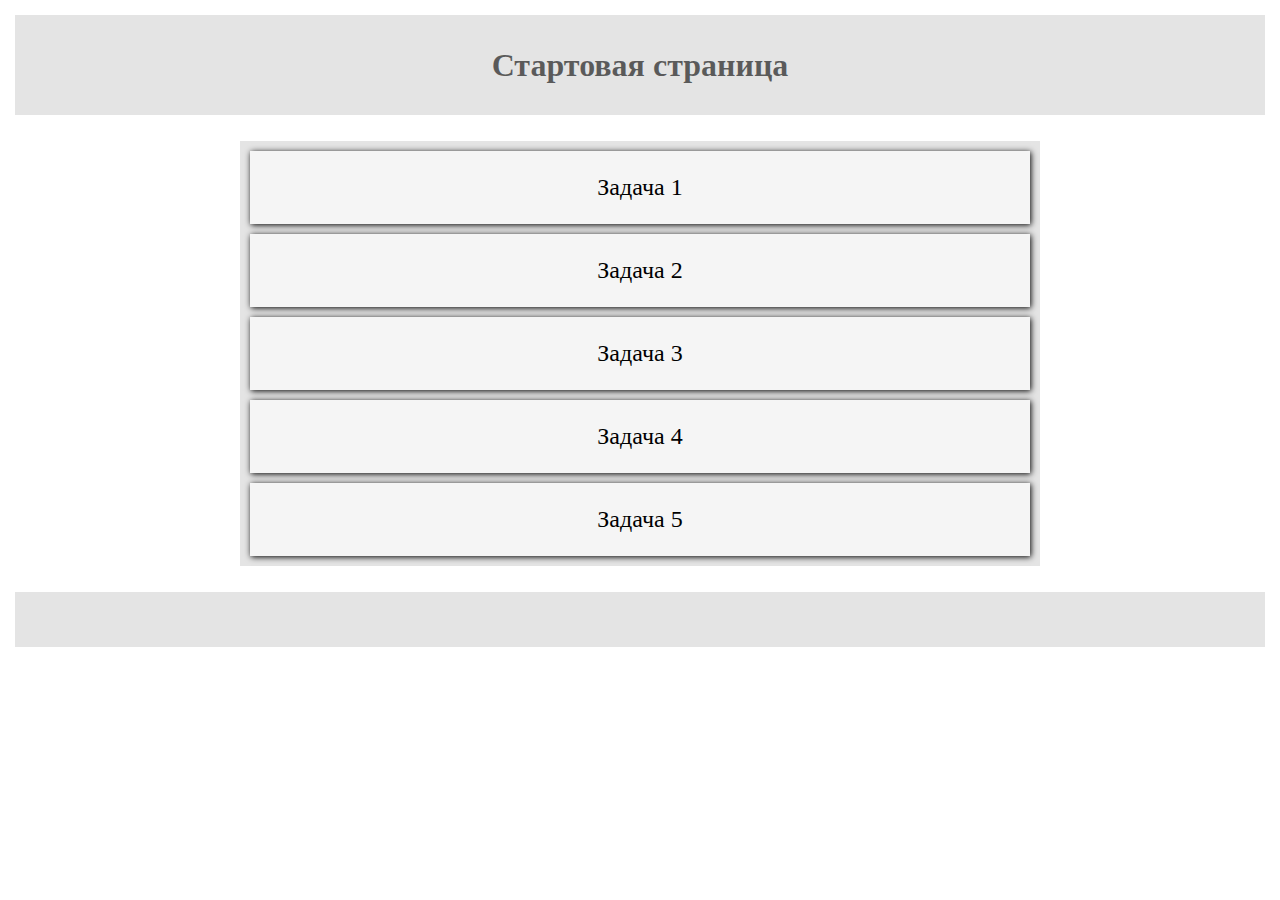
<file: index.html>
<!DOCTYPE html>
<html lang="en">
<head>
    <meta charset="UTF-8">
    <title>JS-Start. 1 задача</title>

    <link rel="stylesheet" href="style.css">
    <link rel="stylesheet" href="style_basis.css">

</head>
  <body>
    <header class="site_header">
        <h1 class="name_header">Стартовая страница</h1>
    </header>

    <main>
    <article>
        <section class="content">
            <ul>
                <li>
                    <a href="task1/index.html">Задача 1</a>
                </li>
                <li>
                    <a href="task2/index.html">Задача 2</a>
                </li>
                <li>
                    <a href="task3/index.html">Задача 3</a>
                </li>
                <li>
                    <a href="task4/index.html">Задача 4</a>
                </li>
                <li>
                    <a href="task5/index.html">Задача 5</a>
                </li>
            </ul>
        </section>
    </article>
    </main>

    <footer></footer>
  </body>
</html>
</file>
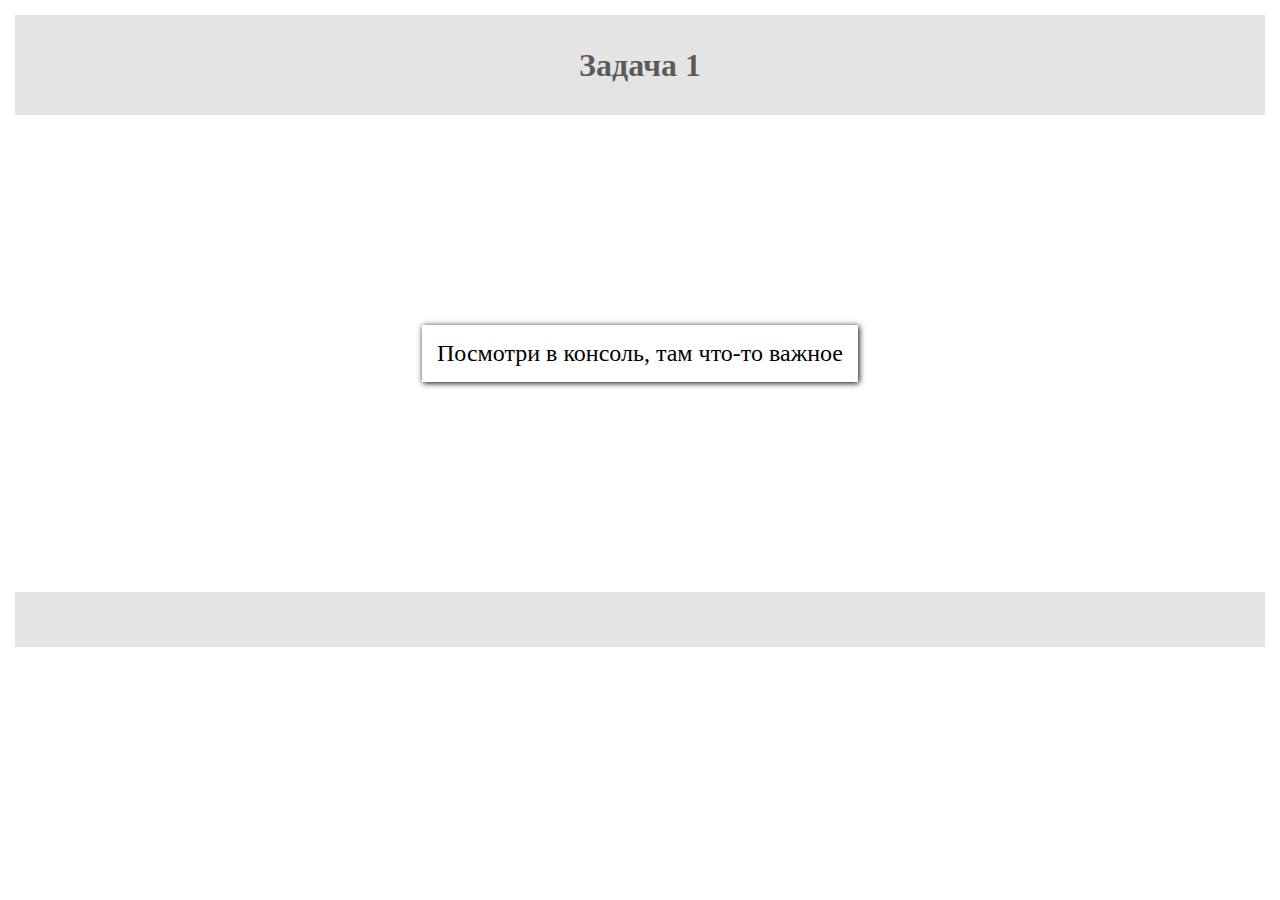
<file: task1/index.html>
<!DOCTYPE HTML>
<html lang="ru">
  <head>
    <meta charset="UTF-8">
    <title>JS-Start. 1 задача</title>
 
    <link rel="stylesheet" type="text/css" href="style.css" />
    <link rel="stylesheet" href="../style_basis.css">
    
  </head>
  <body>
    <header class="site_header">
        <h1 class="name_header">Задача 1</h1>
    </header>

    <main>
    <article>
        <section class="content">
            <p>Посмотри в консоль, там что-то важное</p>
        </section>
    </article>
    </main>

    <footer></footer>

  <script src="script.js"></script>
  </body>
</html>
</file>
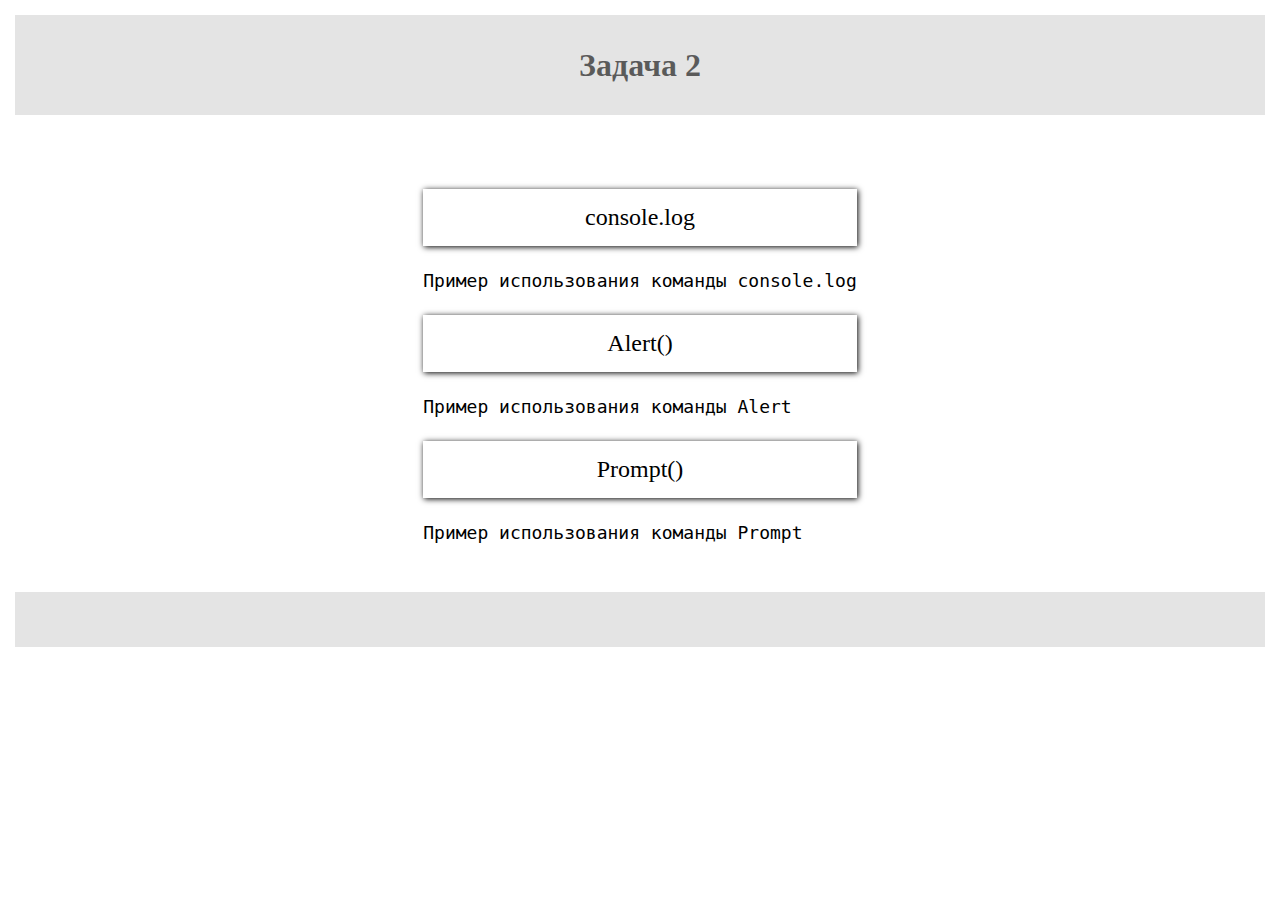
<file: task2/index.html>
<!DOCTYPE html>
<html lang="en">
<head>
    <meta charset="UTF-8">
    <title>JS-Start. 2 задача</title>

    <link rel="stylesheet" href="style.css">
    <link rel="stylesheet" href="../style_basis.css">

</head>
  <body>
    <header class="site_header">
        <h1 class="name_header">Задача 2</h1>
    </header>

    <main>
    <article>
        <section class="content">
            <div class="column">
                <p id="consoleLog">console.log</p>
                    <code id="textConsoleLog">
                        Пример console.log
                    </code>
                <p id="alertt">Alert()</p>
                    <code id="textAlert">
                        Пример alert
                    </code>
                <p id="promptt">Prompt()</p>
                    <code id="textPrompt">
                        Пример prompt
                    </code>
                </div>
                <script src="script.js"></script>
        </section>
    </article>
    </main>

    <footer></footer>
  </body>
</html>
</file>
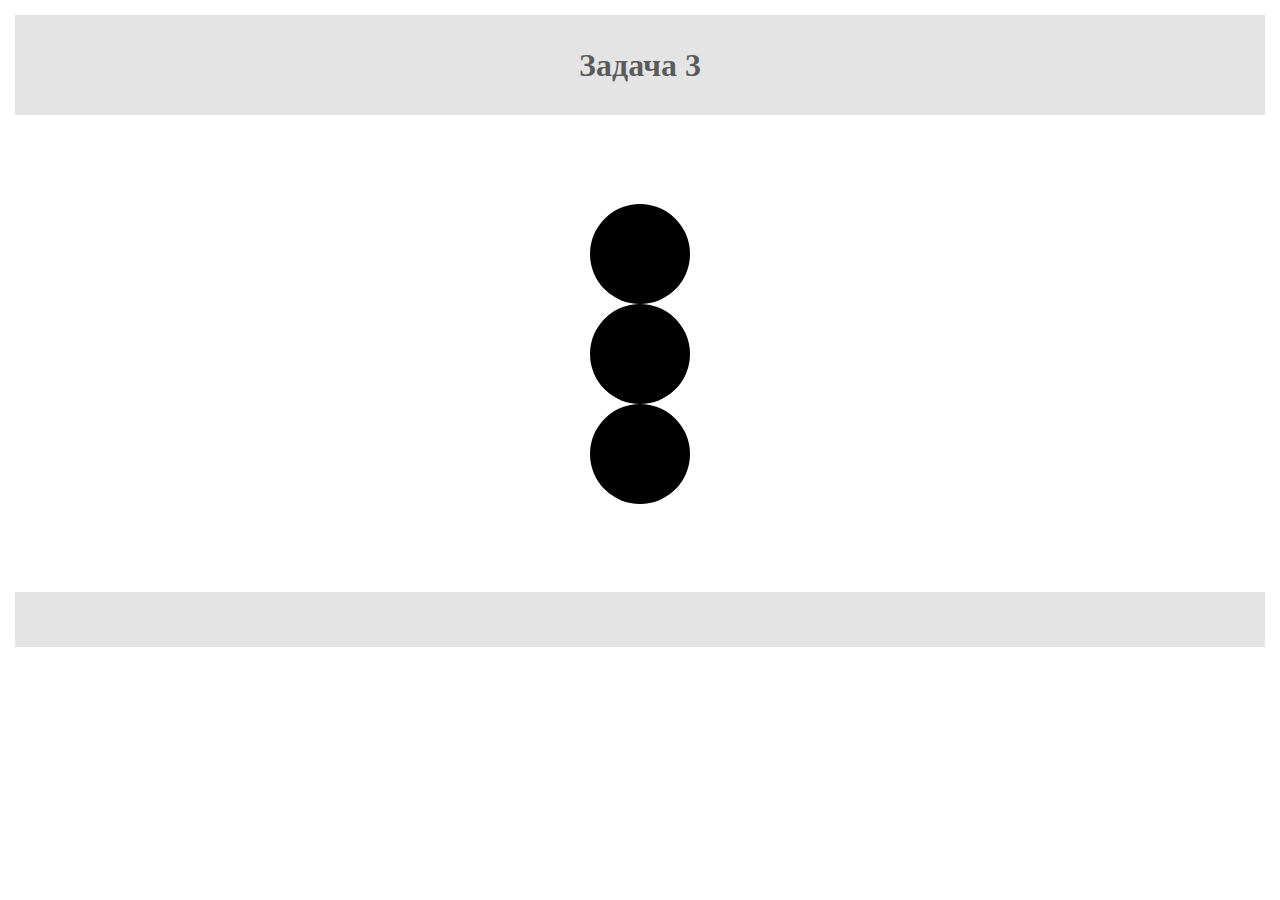
<file: task3/index.html>
<!DOCTYPE html>
<html lang="en">
<head>
    <meta charset="UTF-8">
    <title>JS-Start. 3 задача</title>

    <link rel="stylesheet" href="style.css">
    <link rel="stylesheet" href="../style_basis.css">

</head>
<body>
  <header class="site_header">
      <h1 class="name_header">Задача 3</h1>
  </header>

  <main>
  <article>
    <section class="content">
        <div class="round" id="trafficLightGreen"></div>
        <div class="round" id="trafficLightYellow"></div>
        <div class="round" id="trafficLightRed"></div>
    </section>
  </article>
  </main>

  <footer></footer>

  <script src="script.js"></script>
</body>
</html>
</file>
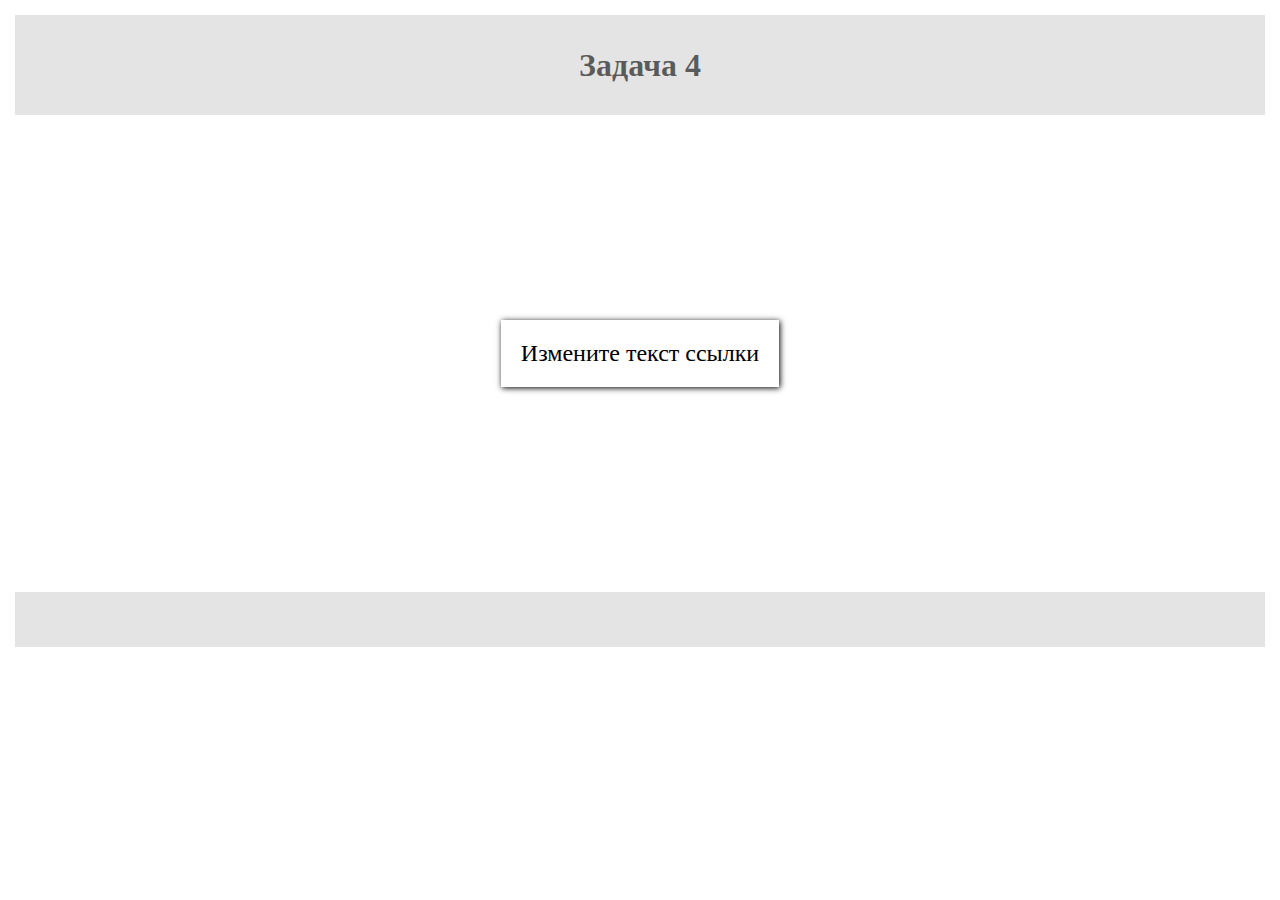
<file: task4/index.html>
<!DOCTYPE html>
<html lang="en">
<head>
    <meta charset="UTF-8">
    <title>JS-Start. 4 задача</title>

    <link rel="stylesheet" href="style.css">
    <link rel="stylesheet" href="../style_basis.css">

</head>
<body>
  <header class="site_header">
      <h1 class="name_header">Задача 4</h1>
  </header>

  <main>
  <article>
    <section class="content">
            <a href="#" id="text">Измените текст ссылки</a>
    </section>
  </article>
  </main>

  <footer></footer>

  <script src="script.js"></script>
</body>
</html>
</file>
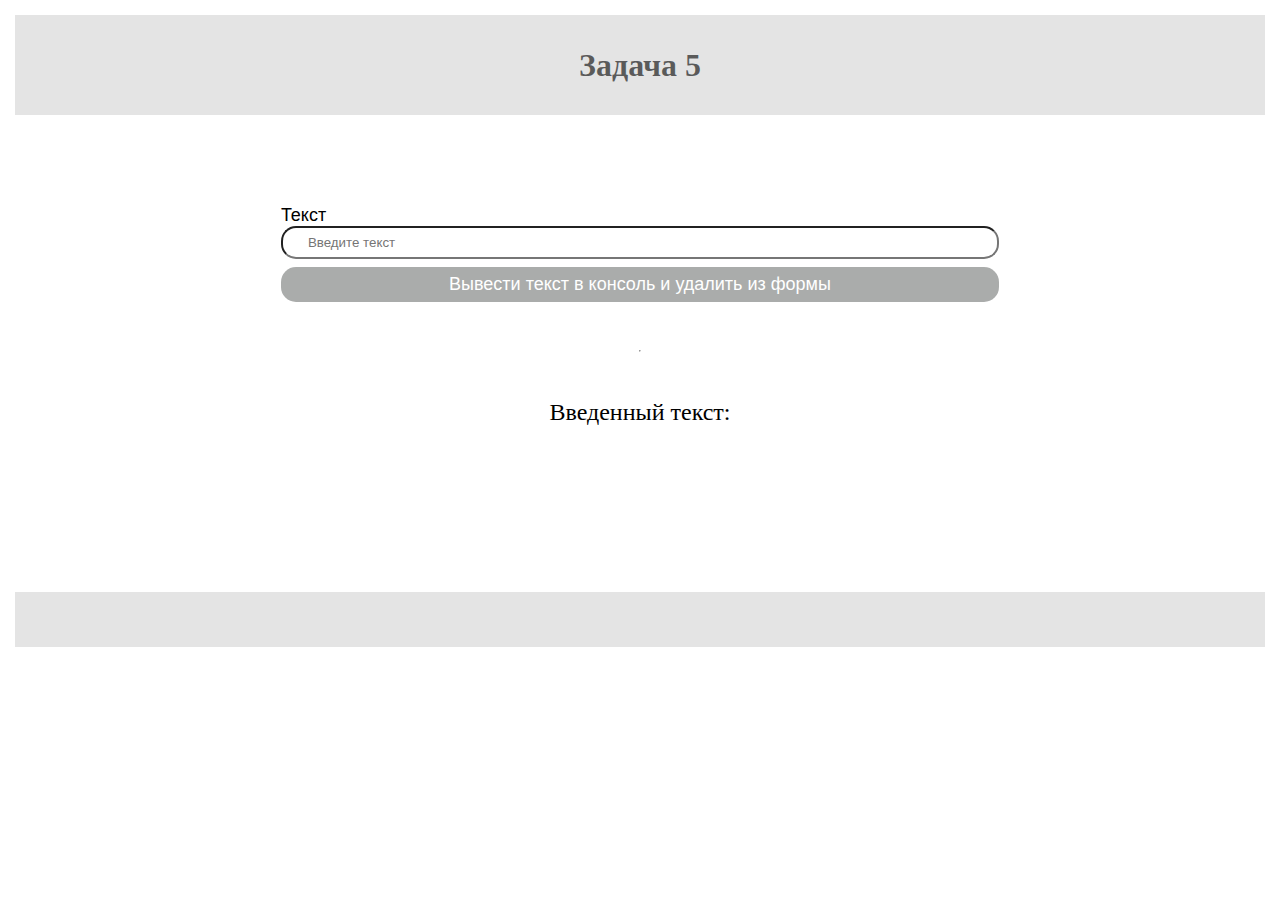
<file: task5/index.html>
<!DOCTYPE html>
<html lang="en">
<head>
    <meta charset="UTF-8">
    <title>JS-Start. 5 задача</title>

    <link rel="stylesheet" href="style.css">
    <link rel="stylesheet" href="../style_basis.css">

</head>
<body>
  <header class="site_header">
      <h1 class="name_header">Задача 5</h1>
  </header>

  <main>
  <article>
    <section class="content">
        <form action="#">
            <label>
               Текст
                <input type="text" placeholder="Введите текст">
            </label>
            <button type="submit">
                Вывести текст в консоль и удалить из формы
            </button>
        </form>
        <hr>
        <p>Введенный текст:</p>
        <p id="duplicatField"></p>
    </section>
  </article>
  </main>

  <footer></footer>

  <script src="script.js"></script>
</body>
</html>
</file>
<file: style.css>
ul {
    list-style-type: none;
    width: 65%;
    padding-left: 0;
    background-color: rgba(169, 169, 169, 0.315);
}

li {
    box-shadow: 1px 1px 6px;
    padding: 23px;
    margin: 10px;
    text-align: center;
    background-color: whitesmoke;
}

a {
    text-decoration: none;
    color: black;
    font-size: 24px;
}
</file>
<file: style_basis.css>
body {
    margin: 15px;
}

header{
    display: flex;
    justify-content: center;
    align-items: center;
    height: 100px;
    background-color: rgba(169, 169, 169, 0.315);
}

.name_header {
    color: rgba(8, 8, 8, 0.623);
    font-family: 'Times New Roman', Times, serif, Courier, monospace;
}

section {
    display: flex;
    flex-direction: column;
    justify-content: center;
    align-items: center;
    margin: 10px;
    height: 457px;
}

footer {
    display: flex;
    justify-content: center;
    align-items: flex-end;
    height: 55px;
    background-color: rgba(169, 169, 169, 0.315);
}
</file>
<file: task1/style.css>
p {
    font-size: 24px;
    box-shadow: 1px 1px 6px;
    padding: 15px;
}
</file>
<file: task2/style.css>
p {
    font-size: 24px;
    box-shadow: 1px 1px 6px;
    padding: 15px;
    text-align: center;
}

code {
    font-size: 18px;
}
</file>
<file: task3/style.css>
.round {
    width: 100px;
    height: 100px;
    border-radius: 50%;
    background: black;
}
</file>
<file: task4/style.css>
a {
    font-size: 24px;
    box-shadow: 1px 1px 6px;
    text-decoration: none;
    color: black;
    padding: 20px;
}
</file>
<file: task5/style.css>
form {
    padding: 40px;
}

label {
    font: 18px sans-serif;
}

input {
    border-radius: 15px;
    padding: 7px 25px;
    width: 100%;
    box-sizing: border-box;
}

p {
    font-size: 24px;
    padding: 15px;
    text-align: center;
}

button {
    background-color: #858887b2;
    border: none;
    border-radius: 15px;
    color: white;
    padding: 7px 25px;
    margin-top: 8px;
    width: 100%;
    font-size: 18px;
    cursor: pointer;
}
</file>
